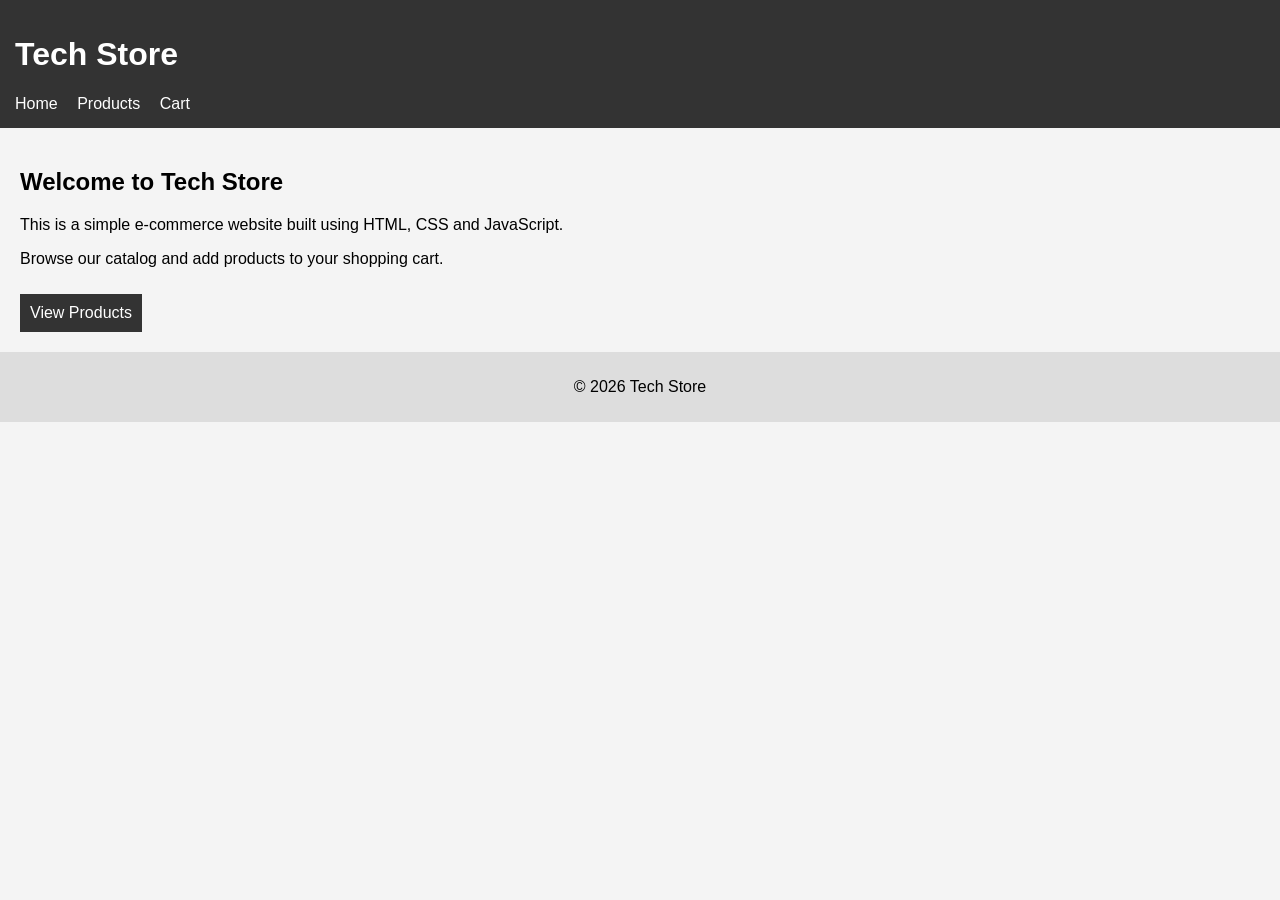
<file: index.html>
<html lang="en">
<head>

    <!-- Basic page settings -->
    <meta charset="UTF-8">
    <meta name="viewport" content="width=device-width, initial-scale=1.0">

    <title>Tech Store</title>

    <!-- Link to external CSS file -->
    <link rel="stylesheet" href="styles.css">

</head>

<body>

<!-- Website header -->
<header>

    <h1>Tech Store</h1>

    <!-- Navigation menu -->
    <nav>
        <a href="index.html">Home</a>
        <a href="products.html">Products</a>
        <a href="cart.html">Cart</a>
    </nav>

</header>

<!-- Main content -->
<main>

    <h2>Welcome to Tech Store</h2>

    <p>
        This is a simple e-commerce website built using
        HTML, CSS and JavaScript.
    </p>

    <p>
        Browse our catalog and add products to your shopping cart.
    </p>

    <!-- Button linking to products page -->
    <a class="btn" href="products.html">
        View Products
    </a>

</main>

<!-- Footer -->
<footer>

    <p>© 2026 Tech Store</p>

</footer>

</body>

</html>
</file>
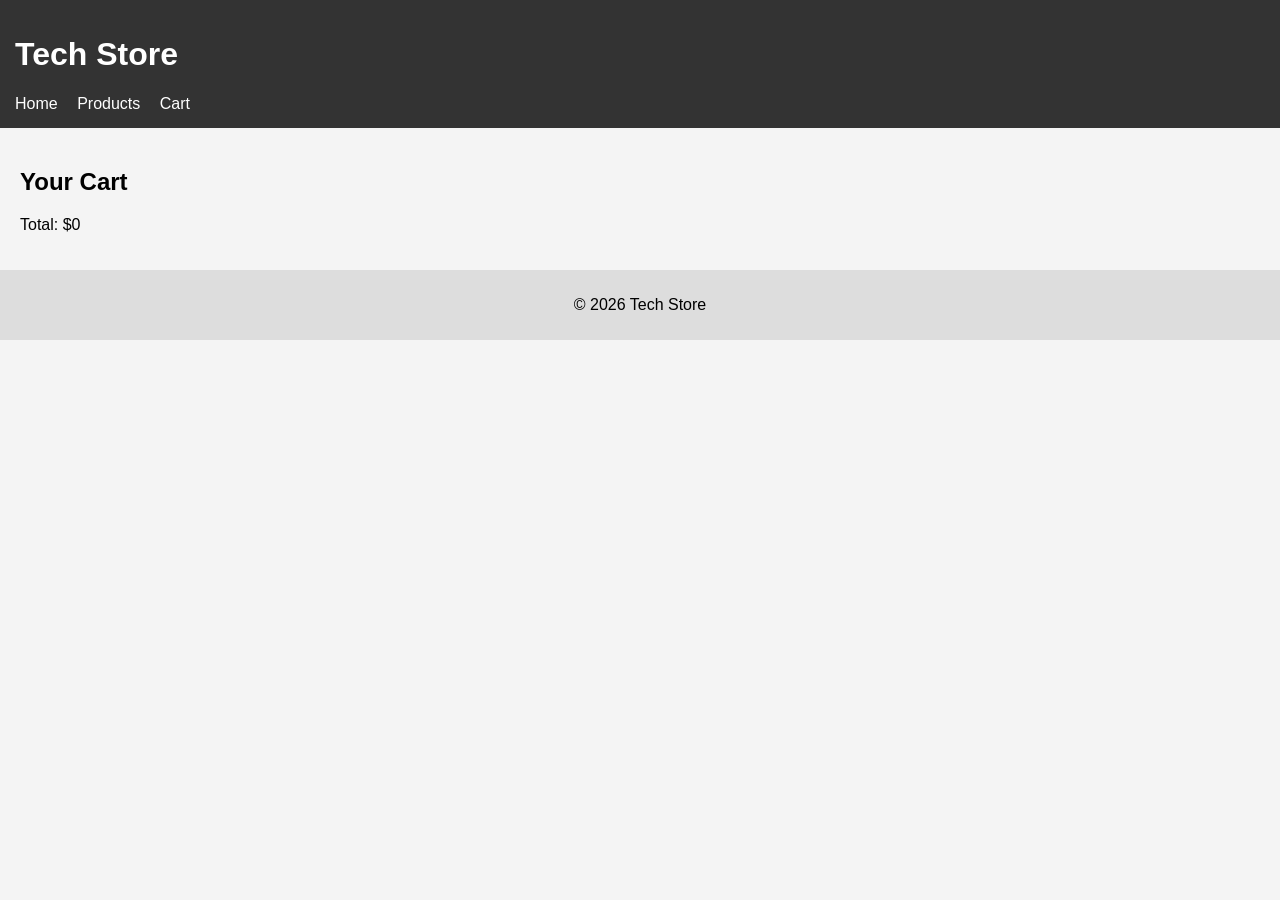
<file: cart.html>
<html lang="en">
<head>
<meta charset="UTF-8">
<meta name="viewport" content="width=device-width, initial-scale=1.0">
<title>Cart</title>
<link rel="stylesheet" href="styles.css">
</head>

<body>

<header>
<h1>Tech Store</h1>

<nav>
<a href="index.html">Home</a>
<a href="products.html">Products</a>
<a href="cart.html">Cart</a>
</nav>
</header>

<main>

<h2>Your Cart</h2>

<ul id="cart-list"></ul>

<p id="total"></p>

</main>

<footer>
<p>© 2026 Tech Store</p>
</footer>

<script src="data.js"></script>
<script src="cart.js"></script>

<script>

displayCart()

</script>

</body>

</html>
</file>
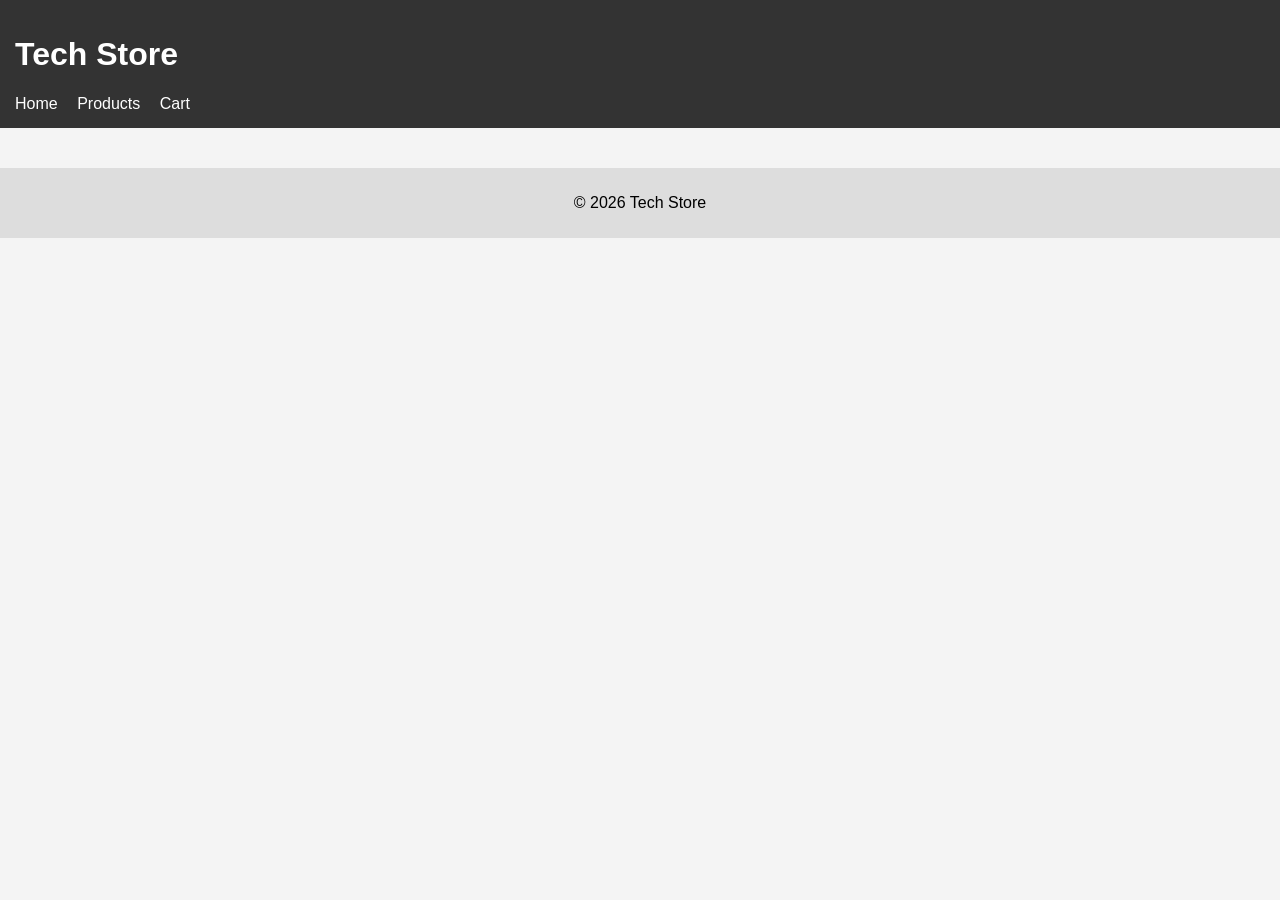
<file: product.html>
<html lang="en">
<head>
<meta charset="UTF-8">
<meta name="viewport" content="width=device-width, initial-scale=1.0">
<title>Product</title>
<link rel="stylesheet" href="styles.css">
</head>

<body>

<header>
<h1>Tech Store</h1>

<nav>
<a href="index.html">Home</a>
<a href="products.html">Products</a>
<a href="cart.html">Cart</a>
</nav>
</header>

<main id="product-detail"></main>

<footer>
<p>© 2026 Tech Store</p>
</footer>

<script src="data.js"></script>
<script src="cart.js"></script>

<script>

// Get product id from URL
const params = new URLSearchParams(window.location.search)
const id = parseInt(params.get("id"))

const product = products.find(p => p.id === id)

const container = document.getElementById("product-detail")

if(product){

container.innerHTML = `
<h2>${product.name}</h2>
<img src="${product.image}">
<p>${product.description}</p>
<h3>$${product.price}</h3>
<button onclick="addToCart(${product.id})">Add to Cart</button>
`

}

</script>

</body>

</html>
</file>
<file: styles.css>
body{
font-family:Arial;
margin:0;
background:#f4f4f4;
}

header{
background:#333;
color:white;
padding:15px;
}

nav a{
color:white;
margin-right:15px;
text-decoration:none;
}

main{
padding:20px;
}

footer{
text-align:center;
padding:10px;
background:#ddd;
}

.btn{
display:inline-block;
padding:10px;
background:#333;
color:white;
text-decoration:none;
margin-top:10px;
}

.product-grid{
display:grid;
grid-template-columns:1fr;
gap:20px;
}

.product{
background:white;
padding:10px;
border-radius:5px;
text-align:center;
}

.product img{
width:100%;
}

button{
padding:8px;
margin-top:10px;
cursor:pointer;
}

/* Desktop breakpoint */

@media (min-width:768px){

.product-grid{
grid-template-columns:repeat(4,1fr);
}

}
</file>
